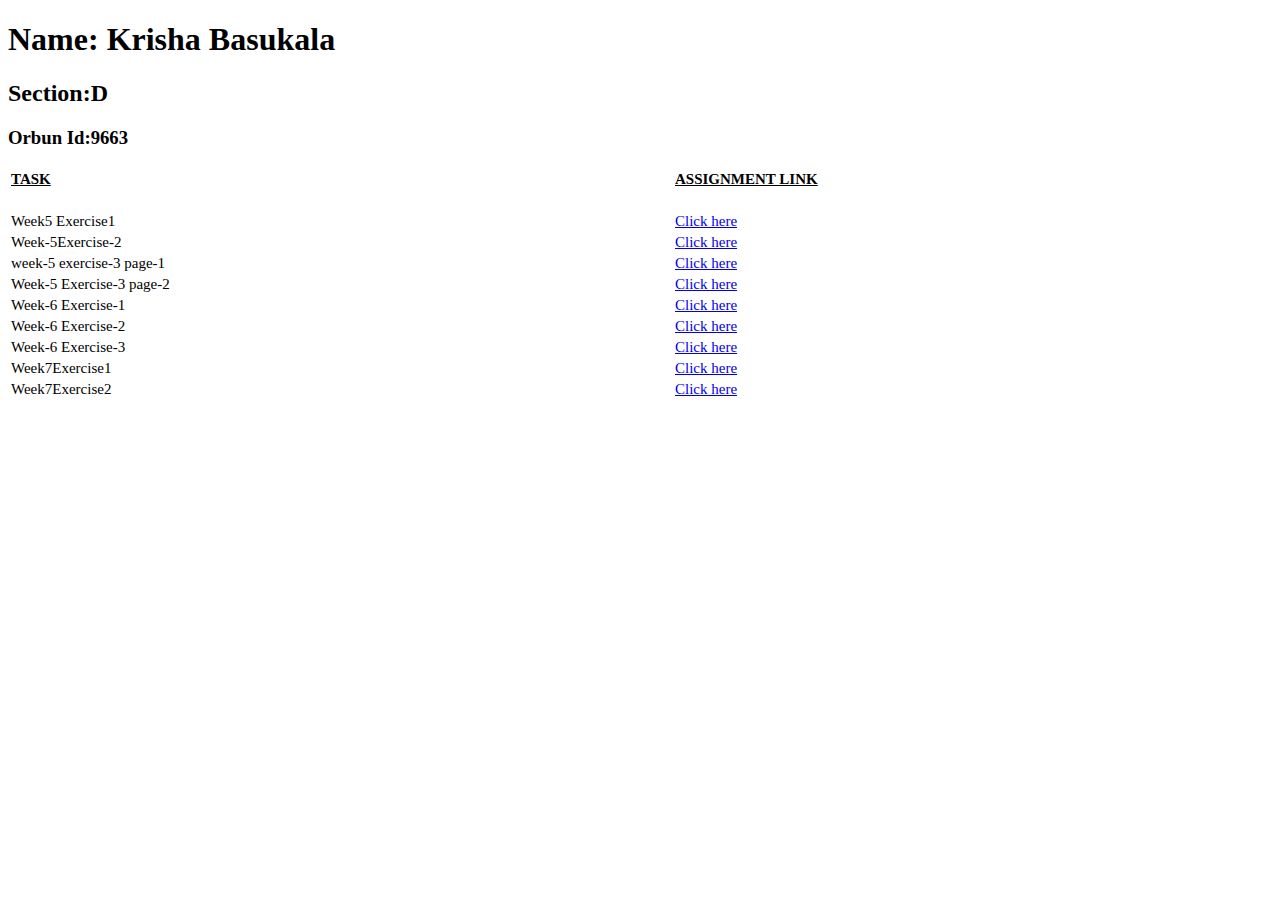
<file: html/portfolio.html>
<!DOCTYPE html>
<html lang="en">
<head>
    <meta charset="UTF-8">
    <meta http-equiv="X-UA-Compatible" content="IE=edge">
    <meta name="viewport" content="width=device-width, initial-scale=1.0">
    <title>WEEKLY TASK</title>
</head>
<body>
    <h1>Name: Krisha Basukala</h1>
    <h2>Section:D</h2>
    <h3>Orbun Id:9663</h3>

    <table style="font-size: 15px;width:100%">
        <tr>
            <td>
                <u><b>TASK</b></u>
            </td>
            <td>
               <u><b>ASSIGNMENT LINK</b></u> 
            </td>
        </tr>
        <tr>
            <td><br></td>
            <td></td>
        </tr>
        <tr>
            <td>Week5 Exercise1</td>
            <td><a href= "file:///C:/Users/Dell/Desktop/Lab%20exercise1/Exercise%201.html"> Click here</a></td>

        </tr>
        <tr>
            <td>Week-5Exercise-2</td>
            <td><a href="file:///C:/Users/Dell/Desktop/Lab%20exercise1/Exercise%202.html"> Click here</a></td>

        </tr>
        <tr>
            <td>week-5 exercise-3 page-1</td>
            <td><a href="file:///C:/Users/Dell/Desktop/Lab%20exercise1/Exercise3.html"> Click here</a></td>

        </tr>
        <tr>
            <td>Week-5 Exercise-3 page-2</td>
            <td><a href="file:///C:/Users/Dell/Desktop/Lab%20exercise1/Exercise%203%20page%202.html"> Click here</a></td>

        </tr>
        <tr>
            <td>Week-6 Exercise-1</td>
            <td><a href="file:///C:/Users/Dell/Desktop/Lab%20Exercise%202/Exercise%201.html"> Click here</a></td>

        </tr>
        <tr>
            <td>Week-6 Exercise-2</td>
            <td><a href="file:///C:/Users/Dell/Desktop/Lab%20Exercise%202/home.html"> Click here</a></td>

        </tr>
        <tr>
            <td>Week-6 Exercise-3</td>
            <td><a href="file:///C:/Users/Dell/Desktop/Lab%20Exercise%202/exercise3.html"> Click here</a></td>

        </tr>
        <tr>
            <td>Week7Exercise1</td>
            <td><a href="file:///C:/Users/Dell/Desktop/Lab%20Exercise%203/Exercise1.html"> Click here</a></td>

        </tr>
        <tr>
            <td>Week7Exercise2</td>
            <td><a href="file:///C:/Users/Dell/Desktop/Lab%20Exercise%203/Exercise%202.html"> Click here</a></td>

        </tr>


        </tr>
    </table>

</body>
</html>
</file>
